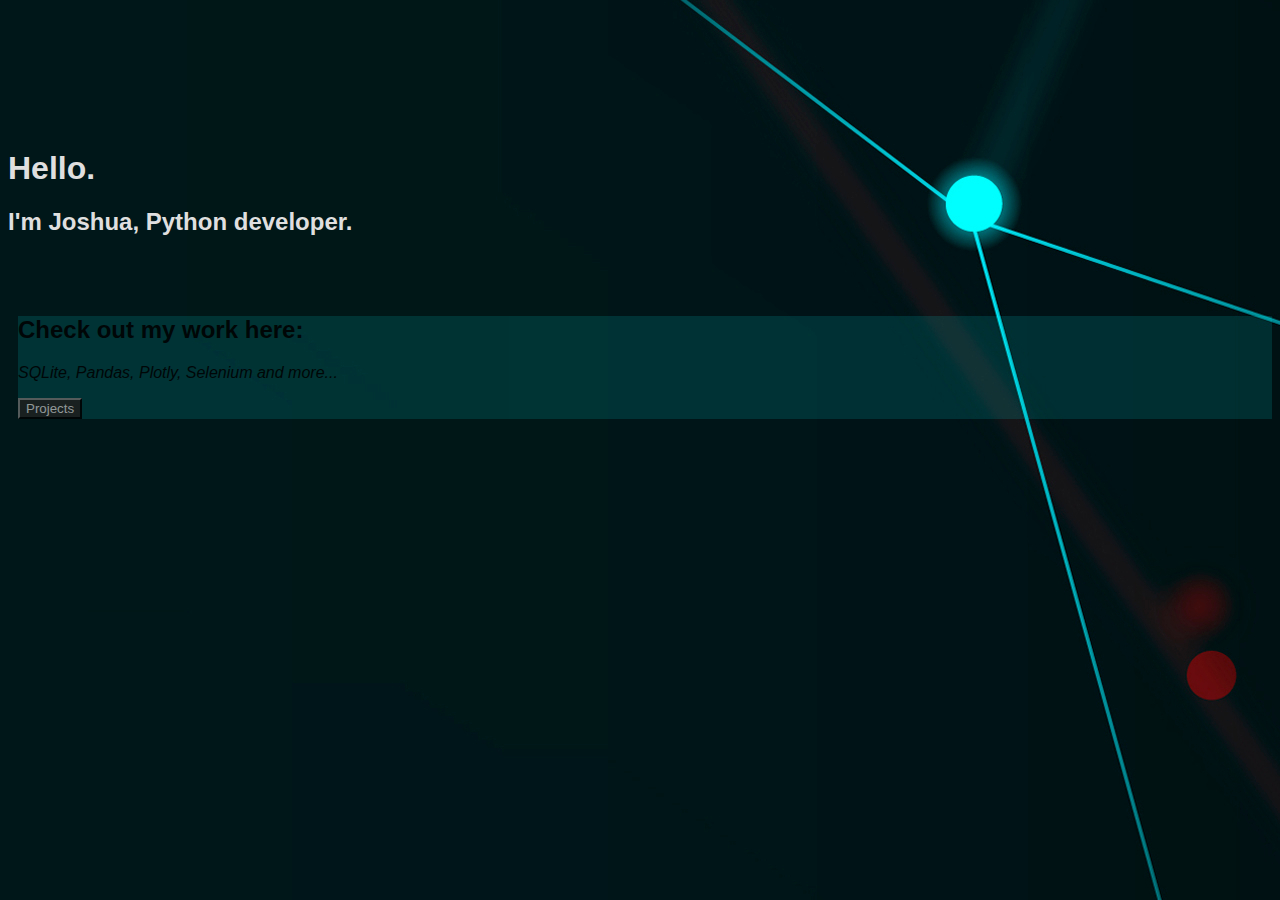
<file: index.html>
<!doctype html>
<html lang="en" data-bs-theme="dark">
  <!-- Head -->
<head>
  <meta charset="utf-8">
  <meta name="viewport" content="width=device-width, initial-scale=1">
  <title>Portfolio Home Page</title>
  <link href="https://cdn.jsdelivr.net/npm/bootstrap-icons@1.11.1/font/bootstrap-icons.css" rel="stylesheet">
  <link href="https://cdn.jsdelivr.net/npm/bootstrap@5.3.2/dist/css/bootstrap.min.css" rel="stylesheet" integrity="sha384-T3c6CoIi6uLrA9TneNEoa7RxnatzjcDSCmG1MXxSR1GAsXEV/Dwwykc2MPK8M2HN" crossorigin="anonymous">
  <link href="./style.css" rel="stylesheet">
  <link rel="preconnect" href="https://fonts.googleapis.com">
  <link rel="preconnect" href="https://fonts.gstatic.com" crossorigin>
  <link href="https://fonts.googleapis.com/css2?family=Libre+Baskerville&display=swap" rel="stylesheet">
</head>

<!-- Load Header & Footer -->
  <script
    src="https://code.jquery.com/jquery-3.3.1.js"
    integrity="sha256-2Kok7MbOyxpgUVvAk/HJ2jigOSYS2auK4Pfzbm7uH60="
    crossorigin="anonymous">
  </script>
  <script> 
  $(function(){
    $("#header").load("header.html"); 
    $("#footer").load("footer.html"); 
  });
  </script>

  <div id="header"></div>

<!-- Main Text -->
  <body background="./background.jpg">
    <div class="px-4 pt-5 my-5 text-left" id=mainbody>
      <h1 class="display-4 text-body-emphasis" id="banner-text">Hello.</h1>
      <h2 class="display-4 text-body-emphasis" id="banner-text">I'm Joshua, Python developer.</h2>
      <div class="col-md-6" style="margin-top: 80px; margin-left: 10px;">
        <div class="h-100 p-5 text-bg-dark rounded-3" id="projects" style="background-color: rgba(0, 255, 255, 0.178) !important;">
          <h2>Check out my work here:</h2>
          <p>SQLite, Pandas, Plotly, Selenium and more...</p>
          <button class="btn btn-outline-light" type="button" id="div-button">Projects</button>
        </div>
      </div>
      <div class="overflow-hidden" style="max-height: 30vh;">
        <div class="container px-5">
        </div>
      </div>
    </div>
    <script src="https://cdn.jsdelivr.net/npm/bootstrap@5.3.2/dist/js/bootstrap.bundle.min.js" integrity="sha384-C6RzsynM9kWDrMNeT87bh95OGNyZPhcTNXj1NW7RuBCsyN/o0jlpcV8Qyq46cDfL" crossorigin="anonymous"></script>
  </body>

  <div id="footer"></div>
</html>
</file>
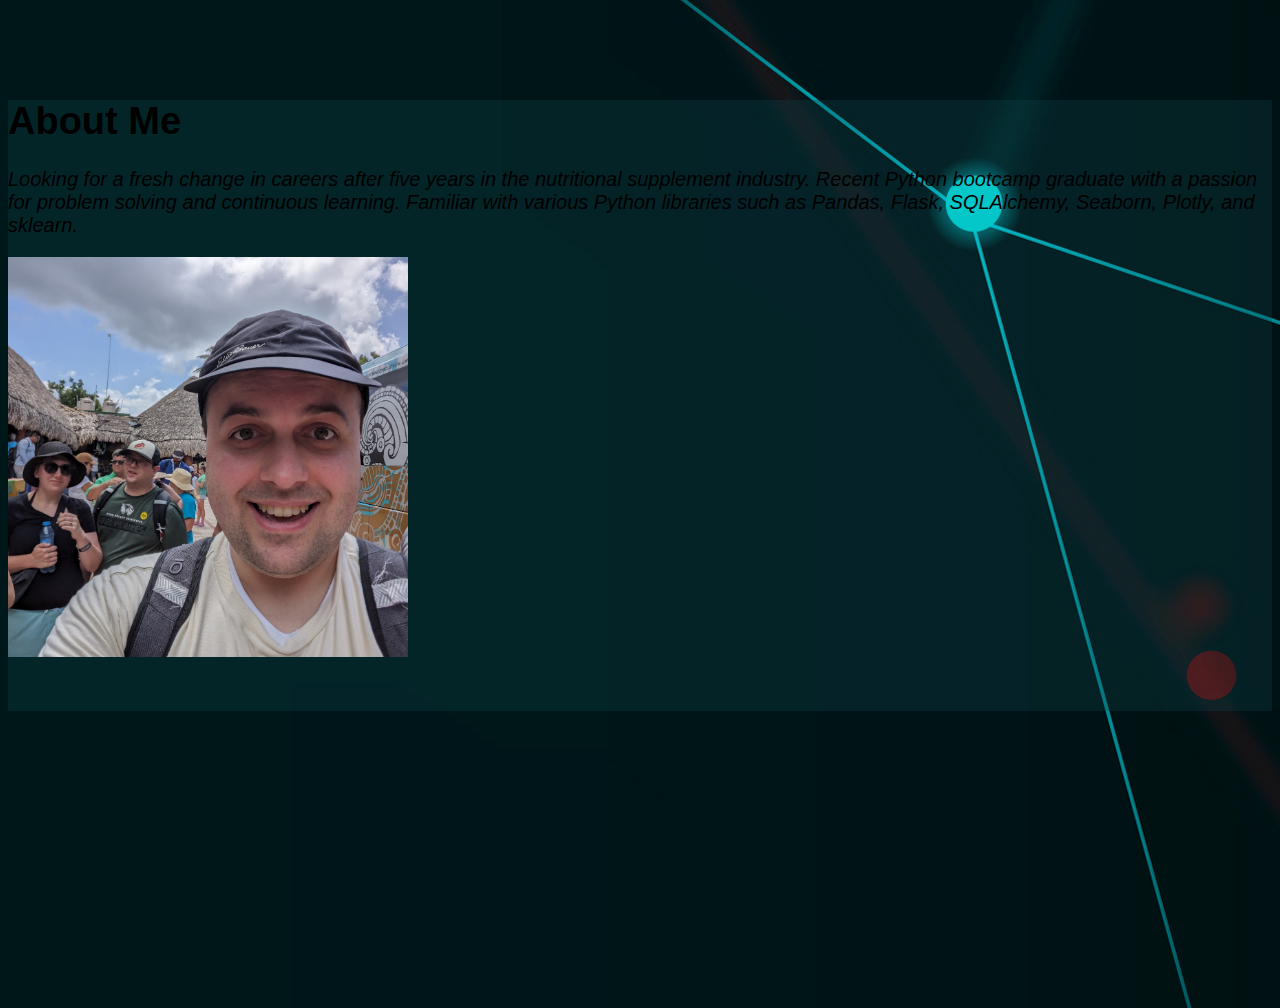
<file: about.html>
<!doctype html>
<html lang="en" data-bs-theme="dark">
  <!-- Head -->
<head>
  <meta charset="utf-8">
  <meta name="viewport" content="width=device-width, initial-scale=1">
  <title>Portfolio Home Page</title>
  <link href="https://cdn.jsdelivr.net/npm/bootstrap-icons@1.11.1/font/bootstrap-icons.css" rel="stylesheet">
  <link href="https://cdn.jsdelivr.net/npm/bootstrap@5.3.2/dist/css/bootstrap.min.css" rel="stylesheet" integrity="sha384-T3c6CoIi6uLrA9TneNEoa7RxnatzjcDSCmG1MXxSR1GAsXEV/Dwwykc2MPK8M2HN" crossorigin="anonymous">
  <link href="./style.css" rel="stylesheet">
  <link rel="preconnect" href="https://fonts.googleapis.com">
  <link rel="preconnect" href="https://fonts.gstatic.com" crossorigin>
  <link href="https://fonts.googleapis.com/css2?family=Libre+Baskerville&display=swap" rel="stylesheet">
</head>

<!-- Load Header & Footer -->
<script
src="https://code.jquery.com/jquery-3.3.1.js"
integrity="sha256-2Kok7MbOyxpgUVvAk/HJ2jigOSYS2auK4Pfzbm7uH60="
crossorigin="anonymous">
</script>
<script> 
$(function(){
$("#header").load("header.html"); 
$("#footer").load("footer.html"); 
});
</script>

<div id="header"></div>

<body background="./background.jpg">
  <div class="container my-5" id="page-container">
    <div class="row p-4 pb-0 pe-lg-0 pt-lg-5 align-items-center rounded-3 border shadow-lg" id="about-box">
      <div class="col-lg-7 p-3 p-lg-5 pt-lg-3">
        <h1 class="display-4 fw-bold lh-1 text-body-emphasis" id="about-title">About Me</h1>
        <p class="lead" id="about-text">Looking for a fresh change in careers after five years in the nutritional supplement industry. Recent Python bootcamp graduate with a passion for problem solving and continuous learning. Familiar with various Python libraries such as Pandas, Flask, SQLAlchemy, Seaborn, Plotly, and sklearn.</p>
      </div>
      <div class="col-lg-4 offset-lg-1 p-0 overflow-hidden shadow-lg">
          <img class="rounded-lg-3" id="profile-pic" src="portfolio_pic2.jpg" alt="">
      </div>
    </div>
  </div>
</body>

<div id="footer"></div>

</html>
</file>
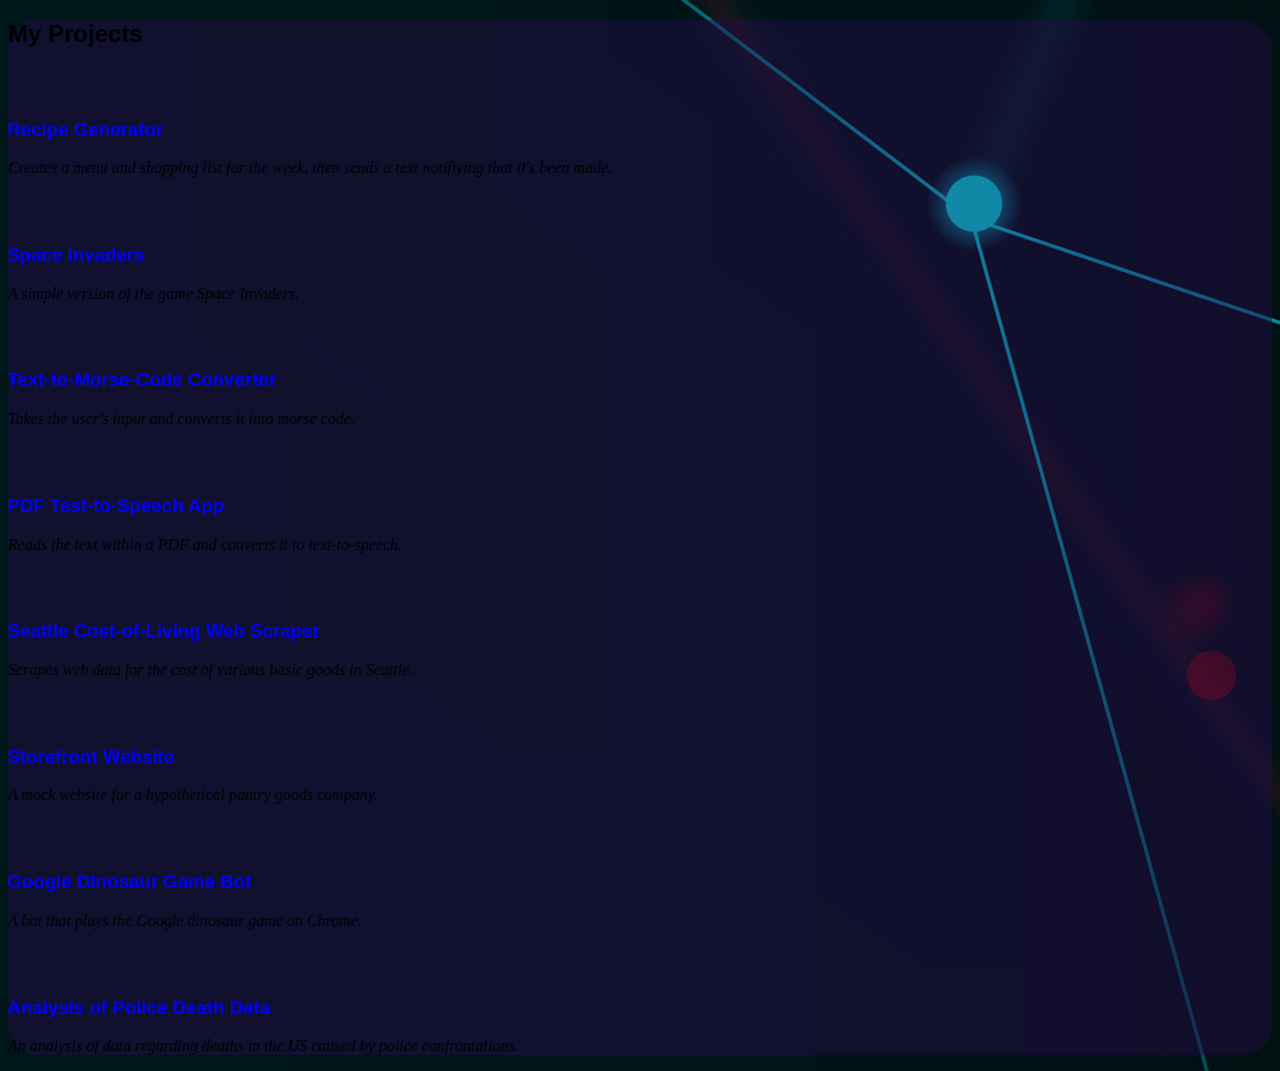
<file: projects.html>
<!doctype html>
<html lang="en" data-bs-theme="dark">
  <!-- Head -->
<head>
  <meta charset="utf-8">
  <meta name="viewport" content="width=device-width, initial-scale=1">
  <title>Portfolio Home Page</title>
  <link href="https://cdn.jsdelivr.net/npm/bootstrap-icons@1.11.1/font/bootstrap-icons.css" rel="stylesheet">
  <link href="https://cdn.jsdelivr.net/npm/bootstrap@5.3.2/dist/css/bootstrap.min.css" rel="stylesheet" integrity="sha384-T3c6CoIi6uLrA9TneNEoa7RxnatzjcDSCmG1MXxSR1GAsXEV/Dwwykc2MPK8M2HN" crossorigin="anonymous">
  <link href="./style.css" rel="stylesheet">
  <link rel="preconnect" href="https://fonts.googleapis.com">
  <link rel="preconnect" href="https://fonts.gstatic.com" crossorigin>
  <link href="https://fonts.googleapis.com/css2?family=Libre+Baskerville&display=swap" rel="stylesheet">
</head>

<!-- Load Header & Footer -->
<script
src="https://code.jquery.com/jquery-3.3.1.js"
integrity="sha256-2Kok7MbOyxpgUVvAk/HJ2jigOSYS2auK4Pfzbm7uH60="
crossorigin="anonymous">
</script>
<script> 
$(function(){
$("#header").load("header.html"); 
$("#footer").load("footer.html"); 
});
</script>

<div id="header"></div>


<body background="./background.jpg">
  <div class="container px-4 py-5" id="icon-grid" style="margin-top: 10px; background-color: rgba(35, 12, 73, 0.486); border-radius: 30px;">
    <h2 class="pb-2 border-bottom" id="project-link">My Projects</h2>

    <div class="row row-cols-1 row-cols-sm-2 row-cols-md-3 row-cols-lg-4 g-4 py-5">
      <div class="col d-flex align-items-start">
        <svg class="bi text-body-secondary flex-shrink-0 me-3" width="1.75em" height="1.75em"><use xlink:href="#bootstrap"></use></svg>
        <div>
          <a href="https://github.com/Terrance-Nightingale/recipe-text-generator" id="project-link">
            <h3 class="fw-bold mb-0 fs-4 text-body-emphasis">Recipe Generator</h3>
          </a>
          <p>Creates a menu and shopping list for the week, then sends a text notifiying that it's been made.</p>
        </div>
      </div>
      <div class="col d-flex align-items-start">
        <svg class="bi text-body-secondary flex-shrink-0 me-3" width="1.75em" height="1.75em"><use xlink:href="#cpu-fill"></use></svg>
        <div>
          <a href="https://github.com/Terrance-Nightingale/space-invaders" id="project-link">
          <h3 class="fw-bold mb-0 fs-4 text-body-emphasis">Space Invaders</h3>
          </a>
          <p>A simple version of the game Space Invaders.</p>
        </div>
      </div>
      <div class="col d-flex align-items-start">
        <svg class="bi text-body-secondary flex-shrink-0 me-3" width="1.75em" height="1.75em"><use xlink:href="#calendar3"></use></svg>
        <div>
          <a href="https://github.com/Terrance-Nightingale/Text-to-Morse-Converter" id="project-link">
          <h3 class="fw-bold mb-0 fs-4 text-body-emphasis">Text-to-Morse-Code Converter</h3>
          </a>
          <p>Takes the user's input and converts it into morse code.</p>
        </div>
      </div>
      <div class="col d-flex align-items-start">
        <svg class="bi text-body-secondary flex-shrink-0 me-3" width="1.75em" height="1.75em"><use xlink:href="#home"></use></svg>
        <div>
          <a href="https://github.com/Terrance-Nightingale/text-to-speech-pdf" id="project-link">
          <h3 class="fw-bold mb-0 fs-4 text-body-emphasis">PDF Test-to-Speech App</h3>
          </a>
          <p>Reads the text within a PDF and converts it to text-to-speech.</p>
        </div>
      </div>
      <div class="col d-flex align-items-start">
        <svg class="bi text-body-secondary flex-shrink-0 me-3" width="1.75em" height="1.75em"><use xlink:href="#speedometer2"></use></svg>
        <div>
          <a href="https://github.com/Terrance-Nightingale/city-cost-of-living-scraper" id="project-link">
          <h3 class="fw-bold mb-0 fs-4 text-body-emphasis">Seattle Cost-of-Living Web Scraper</h3>
          </a>
          <p>Scrapes web data for the cost of various basic goods in Seattle.</p>
        </div>
      </div>
      <div class="col d-flex align-items-start">
        <svg class="bi text-body-secondary flex-shrink-0 me-3" width="1.75em" height="1.75em"><use xlink:href="#toggles2"></use></svg>
        <div>
          <a href="https://github.com/Terrance-Nightingale/online-shop" id="project-link">
          <h3 class="fw-bold mb-0 fs-4 text-body-emphasis">Storefront Website</h3>
          </a>
          <p>A mock website for a hypothetical pantry goods company.</p>
        </div>
      </div>
      <div class="col d-flex align-items-start">
        <svg class="bi text-body-secondary flex-shrink-0 me-3" width="1.75em" height="1.75em"><use xlink:href="#geo-fill"></use></svg>
        <div>
          <a href="https://github.com/Terrance-Nightingale/google-dinosaur-game-bot" id="project-link">
          <h3 class="fw-bold mb-0 fs-4 text-body-emphasis">Google Dinosaur Game Bot</h3>
          </a>
          <p>A bot that plays the Google dinosaur game on Chrome.</p>
        </div>
      </div>
      <div class="col d-flex align-items-start">
        <svg class="bi text-body-secondary flex-shrink-0 me-3" width="1.75em" height="1.75em"><use xlink:href="#tools"></use></svg>
        <div>
          <a href="https://github.com/Terrance-Nightingale/police-deaths-analysis" id="project-link">
          <h3 class="fw-bold mb-0 fs-4 text-body-emphasis">Analysis of Police Death Data</h3>
          </a>
          <p>An analysis of data regarding deaths in the US caused by police confrontations.</p>
        </div>
      </div>
    </div>
  </div>
</body>

  
<div id="footer"></div>
</html>
</file>
<file: style.css>
.bi-instagram {
    color: transparent;
    background: radial-gradient(circle at 30% 107%, #fdf497 0%, #fdf497 5%, #fd5949 45%, #d6249f 60%, #285AEB 90%);
    background: -webkit-radial-gradient(circle at 30% 107%, #fdf497 0%, #fdf497 5%, #fd5949 45%, #d6249f 60%, #285AEB 90%);
    background-clip: text;
    -webkit-background-clip: text;
  }

  #page-container {
    position: relative;
    min-height: 100vh;
  }
  
  #content-wrap {
    padding-bottom: 2.5rem;    /* Footer height */
  }
  
  #footer {
    position: absolute;
    bottom: 0;
    width: 100%;
    height: 2.5rem;            /* Footer height */
  }

  #profile-pic {
    max-width:"50%";
    height: 400px;
    margin-bottom: 50px;
  }

  #banner-text {
    color: rgb(223, 223, 223) !important;
    font-family: 'Roboto', sans-serif !important;
  }

  #footer-text {
    color: rgb(223, 223, 223) !important;
    font-size: 20px !important;
  }

  #mainbody {
    margin-bottom: 130px !important;
    margin-top: 150px !important;
  }

  #div-button {
    background-color: rgb(36, 36, 36);
    color: rgba(255, 255, 255, 0.788);
    border-color: rgb(36, 36, 36);
  }

  #div-button:hover {
    background-color: rgb(41, 41, 41);
    color: white;
    border-color: rgb(41, 41, 41);
  }

  #projects {
    opacity: .7 !important;
    font-family: 'Roboto', sans-serif !important;
    background-color: rgba(0, 255, 255, 0.932) !important;
  }

  #projects:hover {
    opacity: 1 !important;
  }

  p {
    font-style: italic !important;
  }

  #header-box {
    background-color: rgb(22, 22, 22) !important;
  }

  #project-link {
    font-family: 'Roboto', sans-serif;
    font-weight: 600;
    text-decoration: none;
  }

  #about-text {
    font-family: 'Roboto', sans-serif;
    font-size: 20px;
    margin-top: 20px;
  }

  #about-title {
    font-family: 'Roboto', sans-serif;
    font-size: 38px;
  }

  #about-box {
    margin-top: 100px;
    background-color: rgba(13, 68, 75, 0.301)
  }
</file>
